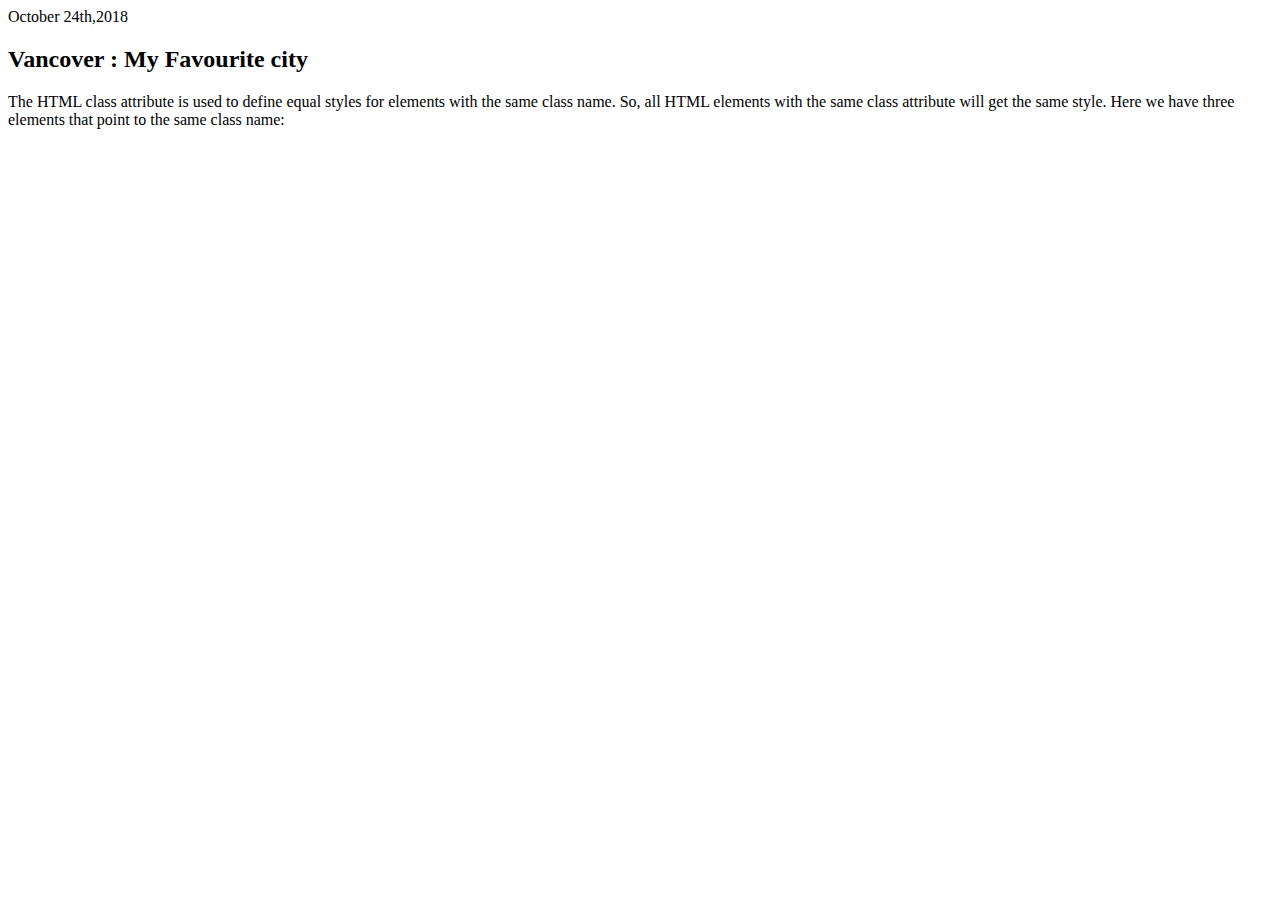
<file: blog.html>
<!DOCTYPE html>
<html>
<head>
<title>Blog</title>
<link rel="stylesheet" type="text/css" href="blog.css">
</head>
<body>
<div class ="post">
<div class ="date">October 24th,2018</div>
<h2>Vancover : My Favourite city</h2>

<p class="quote">
 The HTML class attribute is used to define equal styles for elements with the same class name. 
So, all HTML elements with the same class attribute will get the same style.
Here we have three  elements that point to the same class name:
</p>

</body>
</html>
</file>
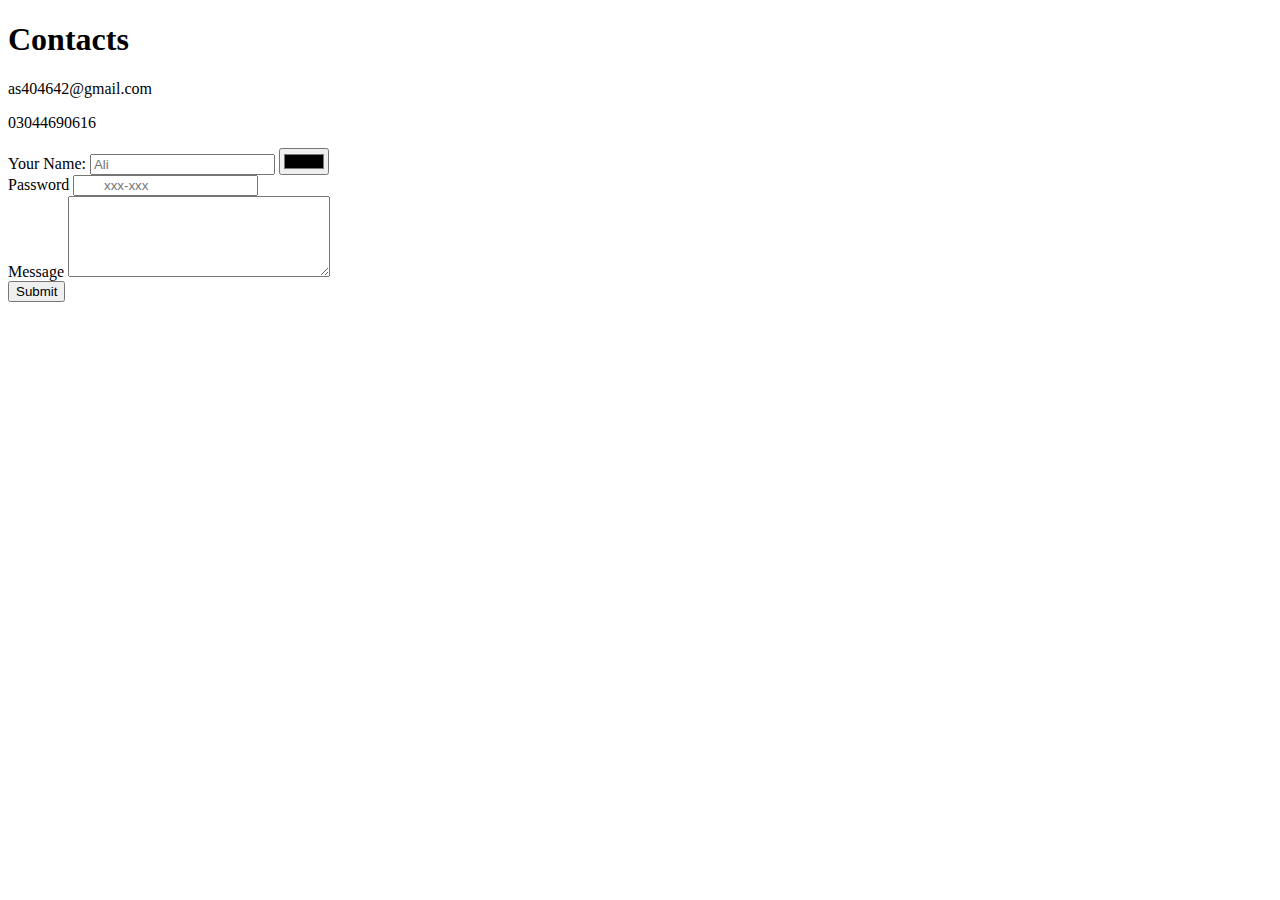
<file: contact.html>
<!DOCTYPE html>
<html lang="en" dir="ltr">
  <head>
    <meta charset="utf-8">
    <title>Contact me</title>
  </head>
  <body>
    <h1>Contacts</h1>
    <p>as404642@gmail.com</p>
    <p>03044690616</p>
    <form action="mailto:as404642@gmail.com" method="post" enctype="text/plain">
      <label for="Your name">Your Name:</label>
      <input type="text" name="your name" placeholder="Ali" required>
      <input type="color" name="" value=""><br>
      <label for="">Password</label>
      <input type="password" name="" placeholder="&emsp;&emsp;xxx-xxx" required><br>
     <label for="Message">Message</label>
     <textarea name="name" rows="5" cols="30"></textarea><br>
      <input type="submit" name="button" >

    </form>
  </body>
</html>
</file>
<file: blog.css>
<!DOCTYPE html>
<html>
<head>
<title>Blog</title>
<link rel="stylesheet" type="text/css" href="blog.css">
</head>
<body>
<div class ="post">
<div class ="date">October 24th,2018</div>
<h2>Vancover : My Favourite city</h2>

<p class="quote">
 The HTML class attribute is used to define equal styles for elements with the same class name. 
So, all HTML elements with the same class attribute will get the same style.
Here we have three  elements that point to the same class name:
</p>
 
 
 
 
 
  
</body>
</html>
</file>
